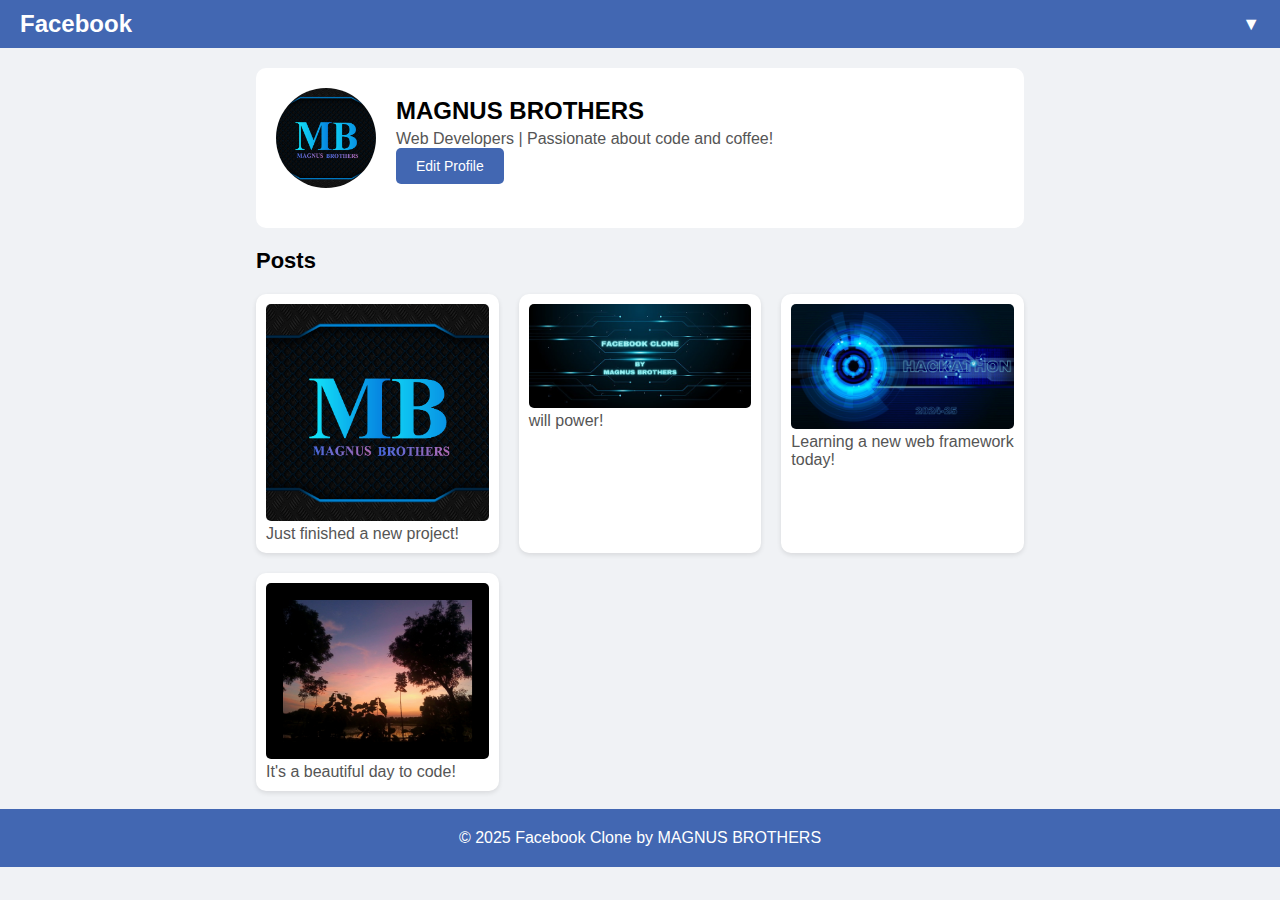
<file: resources/sections/profile.html>
<!DOCTYPE html>
<html lang="en">
<head>
  <meta charset="UTF-8">
  <meta name="viewport" content="width=device-width, initial-scale=1.0">
  <title>Facebook Profile Clone</title>
  <link rel="stylesheet" href="profile_styles.css">
</head>
<body>

  <!-- Navbar -->
  <header>
    <div class="navbar">
      <div class="navbar-left">
        <a href="../../index.html">Facebook</a>
      </div>
      <div class="navbar-right">
        <button class="dropdown-btn" onclick="toggleDropdown()">▼</button>
        <div class="dropdown-content" id="dropdownMenu">
          
          <a href="login.html">Logout</a>
        </div>
      </div>
    </div>
  </header>

  <!-- Profile Section -->
  <section class="profile-section">
    <div class="profile-header">
      <img src="../media/pp.png" alt="Profile Picture" class="profile-pic">
      <div class="profile-info">
        <h1 id="user-name">MAGNUS BROTHERS</h1>
        <p id="user-bio">Web Developers | Passionate about code and coffee!</p>
        <button class="edit-profile-btn" onclick="toggleEditProfile()">Edit Profile</button>
      </div>
    </div>

    <!-- Profile Management Section (Hidden by default) -->
    <div class="profile-management" id="profileManagement" style="display: none;">
      <h2>Edit Profile</h2>
      <form id="editForm">
        <label for="new-name">New Name:</label>
        <input type="text" id="new-name" placeholder="Enter new name">
        <label for="new-bio">New Bio:</label>
        <textarea id="new-bio" placeholder="Enter new bio"></textarea>
        <button type="button" onclick="saveProfileChanges()">Save</button>
        <button type="button" onclick="cancelProfileChanges()">Cancel</button>
      </form>
    </div>
  </section>

  <!-- Posts Section -->
  <section class="posts-section">
    <h2>Posts</h2>
    <div class="posts-grid">
      <div class="post">
        <img src="../media/pp.png" alt="Post 1">
        <p>Just finished a new project!</p>
      </div>
      <div class="post">
        <img src="../media/face.png" alt="Post 2">
        <p>will power!</p>
      </div>
      <div class="post">
        <img src="../media/ppp.png" alt="Post 3">
        <p>Learning a new web framework today!</p>
      </div>
      <div class="post">
        <img src="../media/jpeg.jpg" alt="Post 4">
        <p>It's a beautiful day to code!</p>
      </div>
    </div>
  </section>
<br>
<!-- Footer Section -->
  <footer id="footer">
    <p>© 2025 Facebook Clone by MAGNUS BROTHERS</p>
  </footer> 
  <script src="profile_script.js"></script>
</body>
</html>
</file>
<file: resources/sections/profile_styles.css>
/* Basic Reset */
* {
  margin: 0;
  padding: 0;
  box-sizing: border-box;
}

body {
  font-family: Arial, sans-serif;
  background-color: #f0f2f5;
}

/* Navbar */
.navbar {
  display: flex;
  justify-content: space-between;
  align-items: center;
  background-color: #4267B2;
  padding: 10px 20px;
  color: white;
}

.navbar-left a {
  color: white;
  font-size: 24px;
  text-decoration: none;
  font-weight: bold;
}

.navbar-right {
  position: relative;
}

.dropdown-btn {
  background: none;
  border: none;
  color: white;
  font-size: 18px;
  cursor: pointer;
}

.dropdown-content {
  display: none;
  position: absolute;
  background-color: #fff;
  min-width: 160px;
  box-shadow: 0px 8px 16px rgba(0, 0, 0, 0.2);
  z-index: 1;
}

.dropdown-content a {
  color: black;
  padding: 12px 16px;
  text-decoration: none;
  display: block;
}

.dropdown-content a:hover {
  background-color: #ddd;
}

/* Profile Section */
.profile-section {
  background-color: white;
  margin-top: 20px;
  padding: 20px;
  border-radius: 10px;
  width: 60%;
  margin: 20px auto;
}

.profile-header {
  display: flex;
  align-items: center;
  margin-bottom: 20px;
}

.profile-pic {
  width: 100px;
  height: 100px;
  border-radius: 50%;
  margin-right: 20px;
}

.profile-info h1 {
  font-size: 24px;
  margin: 5px 0;
}

.profile-info p {
  font-size: 16px;
  color: #555;
}

.edit-profile-btn {
  background-color: #4267B2;
  color: white;
  border: none;
  padding: 10px 20px;
  font-size: 14px;
  border-radius: 5px;
  cursor: pointer;
}

.profile-management {
  background-color: #f9f9f9;
  padding: 20px;
  border-radius: 10px;
}

.profile-management form {
  display: flex;
  flex-direction: column;
}

.profile-management label {
  font-size: 16px;
  margin: 10px 0 5px;
}

.profile-management input,
.profile-management textarea {
  padding: 10px;
  font-size: 16px;
  margin-bottom: 10px;
  border: 1px solid #ccc;
  border-radius: 5px;
}

.profile-management button {
  padding: 10px 20px;
  background-color: #4267B2;
  color: white;
  border: none;
  cursor: pointer;
  margin-top: 10px;
  border-radius: 5px;
}

/* Posts Section */
.posts-section {
  margin-top: 40px;
  width: 60%;
  margin: 0 auto;
}

.posts-section h2 {
  font-size: 22px;
  margin-bottom: 20px;
}

.posts-grid {
  display: grid;
  grid-template-columns: repeat(3, 1fr);
  gap: 20px;
}

.post {
  background-color: white;
  border-radius: 10px;
  padding: 10px;
  box-shadow: 0 2px 5px rgba(0, 0, 0, 0.1);
}

.post img {
  width: 100%;
  border-radius: 5px;
}

.post p {
  font-size: 16px;
  color: #555;
}

footer {
    background-color: #4267B2;
    color: white;
    padding: 20px;
    text-align: center;
}
</file>
